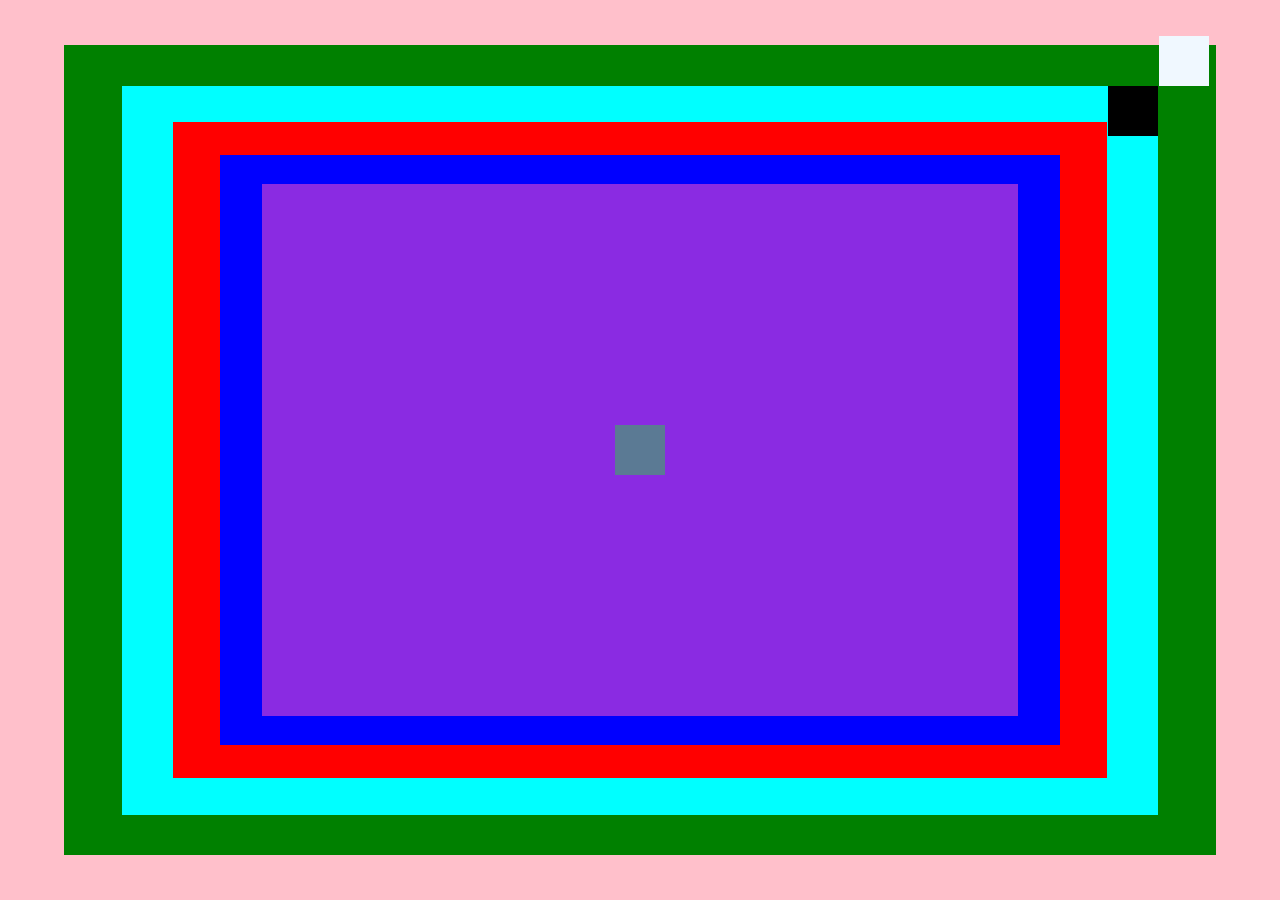
<file: test.html>
<!DOCTYPE html>
<html lang="en">

<head>
    <meta charset="UTF-8">
    <meta name="viewport" content="width=device-width, initial-scale=1.0">
    <title>Document</title>
</head>

<body>
    <div class="cont-1 center">
        <div class="cont-2 center">

            <div class="cont-3 center">

                <div class="cont-4 center">

                    <div class="cont-5 center">
                        <div class="box box-1"></div>
                        <div class="box box-2"></div>
                        <div class="box box-3"></div>
                    </div>
                </div>
            </div>
        </div>

    </div>

    <style>
        .center {
            
            display: flex;
            justify-content: center;
            align-items: center;

            width: 90%;
            height: 90%;
        }
        
        body {
            margin: 0;

            display: flex;
            justify-content: center;
            align-items: center;
            background-color: pink;
            height: 100vh;
        }

        .cont-1 {
            background-color: green;
        }

        .cont-2 {
            background-color: aqua;
            position: relative;
        }

        .cont-3 {
            background-color: red;
        }

        .cont-4 {
            background-color: blue;
        }

        .cont-5 {
            background-color: blueviolet;
        }

        .box {
            width: 50px;
            height: 50px;
            background-color: black;
        }
        .box-1 {
            top: 0;
            right: 0;
            position: absolute;
        }
        .box-2 {
            right: -51px;
            top: -50px;
            position: absolute;
            background-color: aliceblue;
        }
        .box-3 {
            background-color: rgb(91, 122, 148);
        }
    </style>
</body>

</html>
</file>
